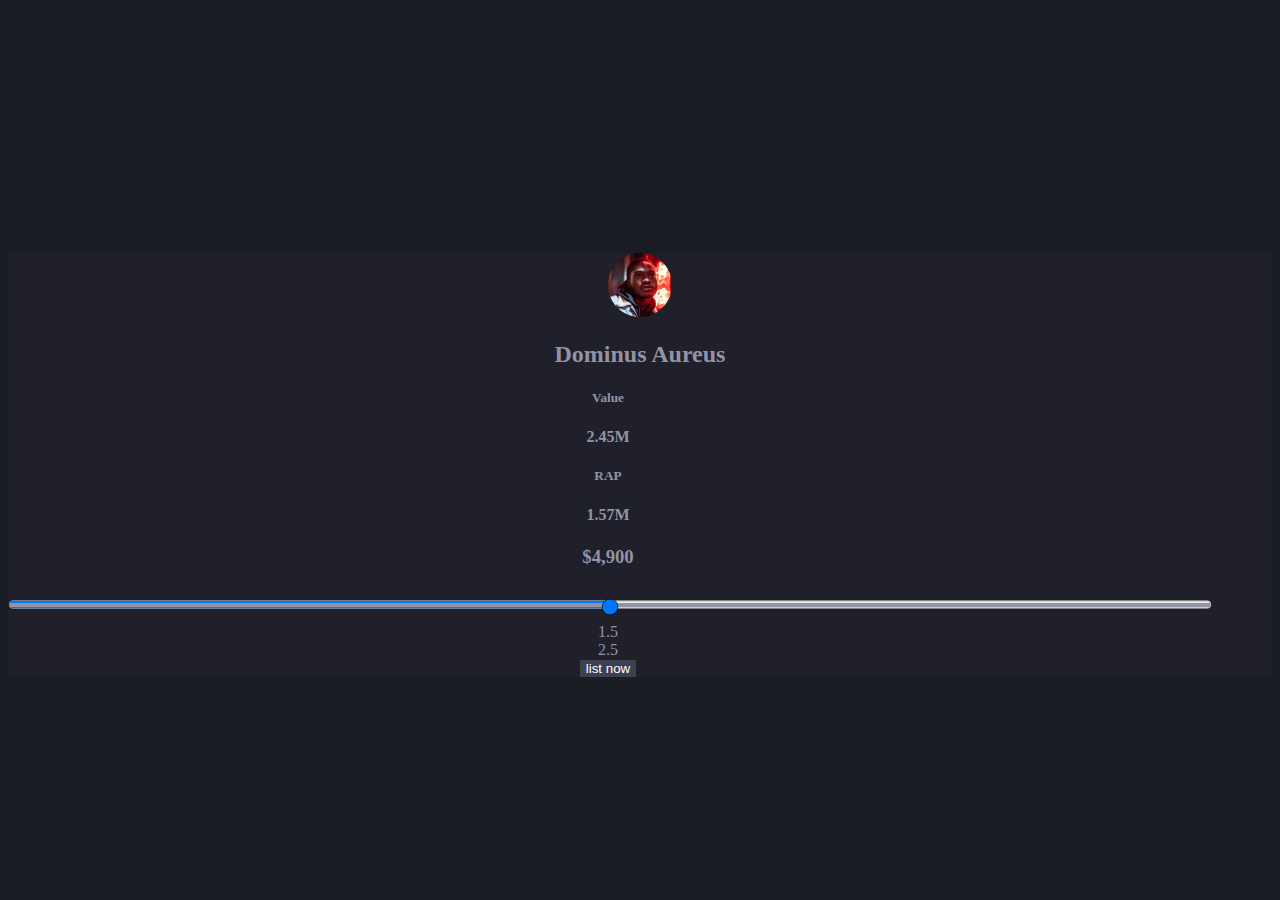
<file: index.html>
<!DOCTYPE html>
<html lang="en">
  <head>
    <meta charset="UTF-8" />
    <meta http-equiv="X-UA-Compatible" content="IE=edge" />
    <meta name="viewport" content="width=device-width, initial-scale=1.0" />

    <link
      href="https://cdn.jsdelivr.net/npm/bootstrap@5.2.3/dist/css/bootstrap.min.css"
      rel="stylesheet"
      integrity="sha384-rbsA2VBKQhggwzxH7pPCaAqO46MgnOM80zW1RWuH61DGLwZJEdK2Kadq2F9CUG65"
      crossorigin="anonymous"
    />
    <link rel="stylesheet" href="style.css" />
    <title>Document</title>
  </head>
  <body>
    <div class="col-12 col-lg-5 m-auto">
      <div class="box p-5">

        <div class="row align-items-center">
          <div class="col-4">
            <img class="box-range_title_img" src="./ellipse.png" />
          </div>
          <div class="col text-start">
            <h2 class="box-range_title_h2 fw-bold">Dominus Aureus</h2>
          </div>
        </div>

       <div class="container">
        <div class="row">
          <div class=" offset-md-2 col-3 ">
            <h5 class="fw-bold text-white-50">Value</h5>
            <h4 class="fw-bold" id="valueRange">2.45M</h4>
          </div>
          <div class="offset-md-3 col-md-3 ">
            <h5 class="fw-bold text-white-50">RAP</h5>
            <h4 class="fw-bold">1.57M</h4>
          </div>
        </div>

        <h3 class="my-4 fw-bold">$4,900</h3>

        <div class="my-4">
          <input type="range" class="form-range" id="rangeBar" min="1.5" max="2.5" step="0.1"/>
          <div class="d-flex justify-content-between">
            <div>
              <label for="rangeBar" class="form-label">1.5</label>
            </div>
            <div>
              <label for="rangeBar" class="form-label">2.5</label>
            </div>
          </div>
        </div>


        <div class="my-4 box-range_btn">
          <button class="btn fw-bold text-uppercase">list now</button>
        </div>
       </div>

      </div>
    </div>

    <script
      src="https://cdn.jsdelivr.net/npm/bootstrap@5.2.3/dist/js/bootstrap.bundle.min.js"
      integrity="sha384-kenU1KFdBIe4zVF0s0G1M5b4hcpxyD9F7jL+jjXkk+Q2h455rYXK/7HAuoJl+0I4"
      crossorigin="anonymous"
    ></script>
    <script src="./main.js"></script>
  </body>
</html>
</file>
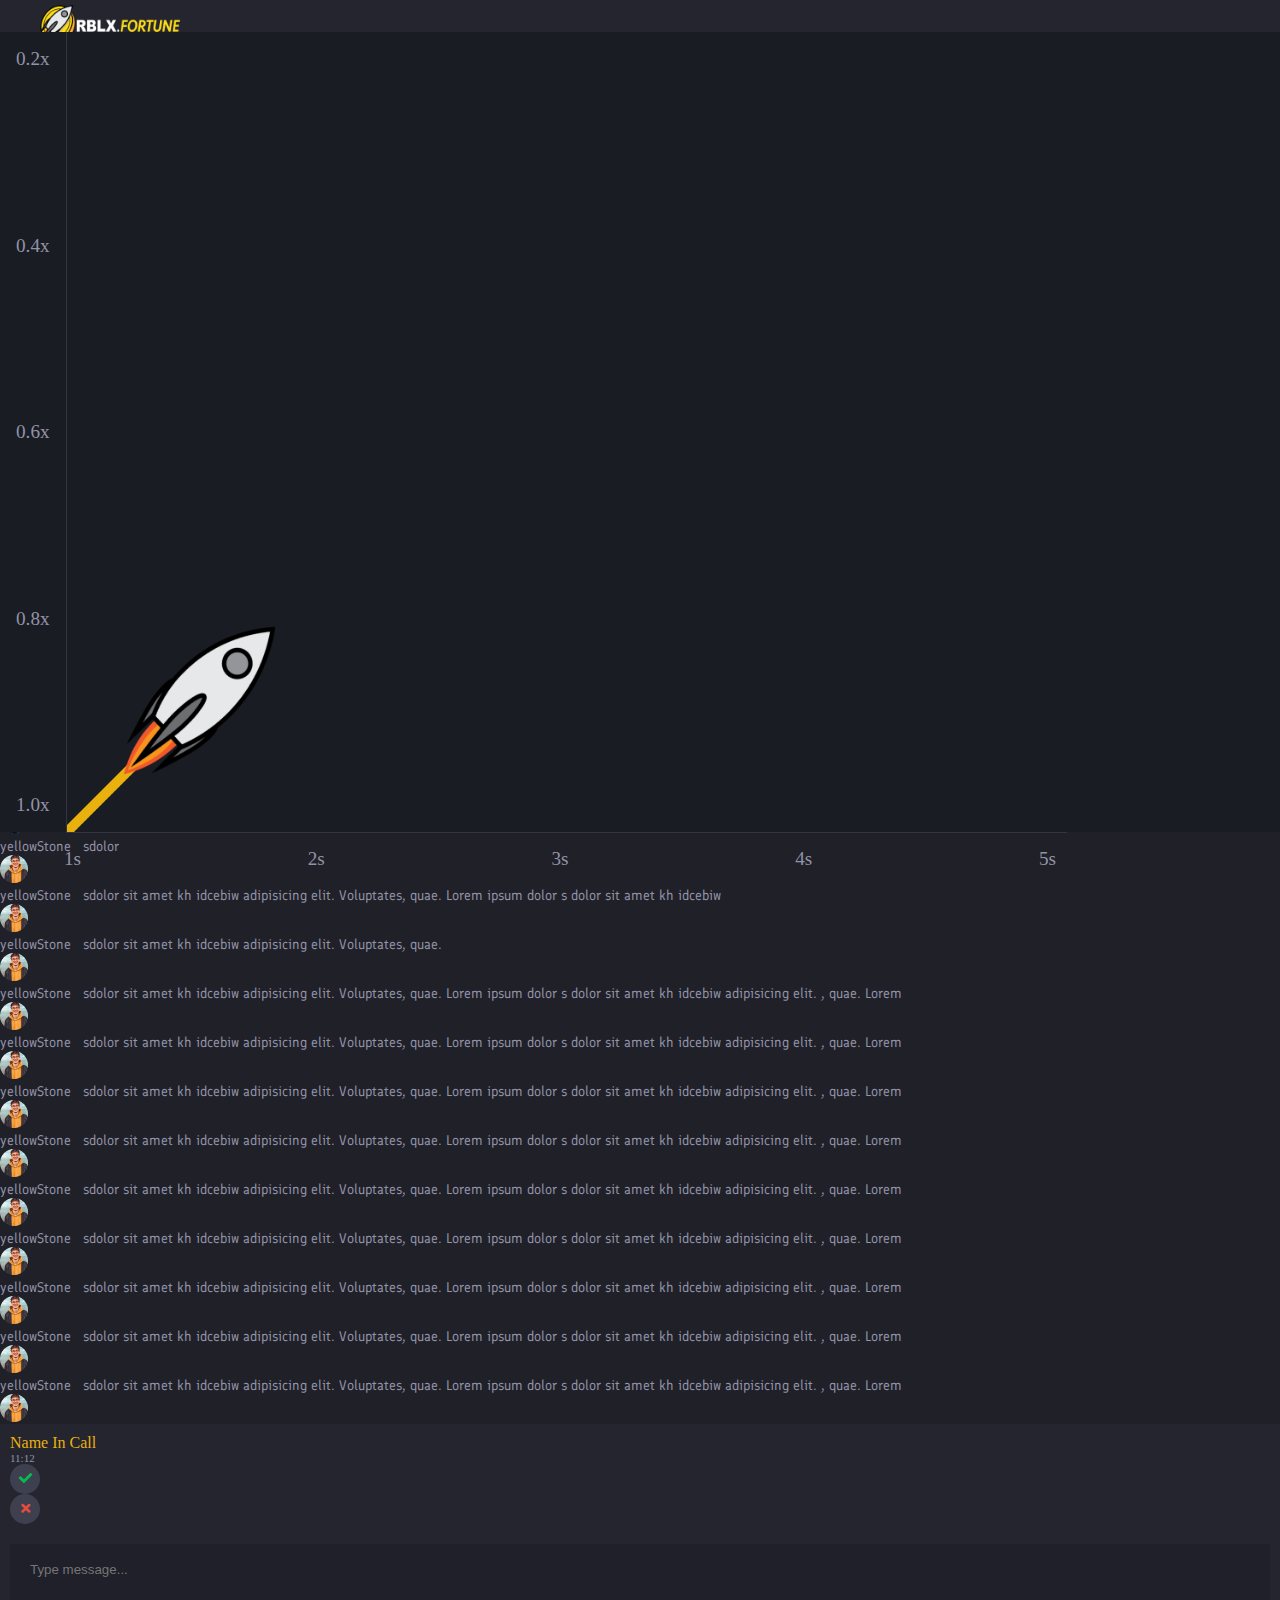
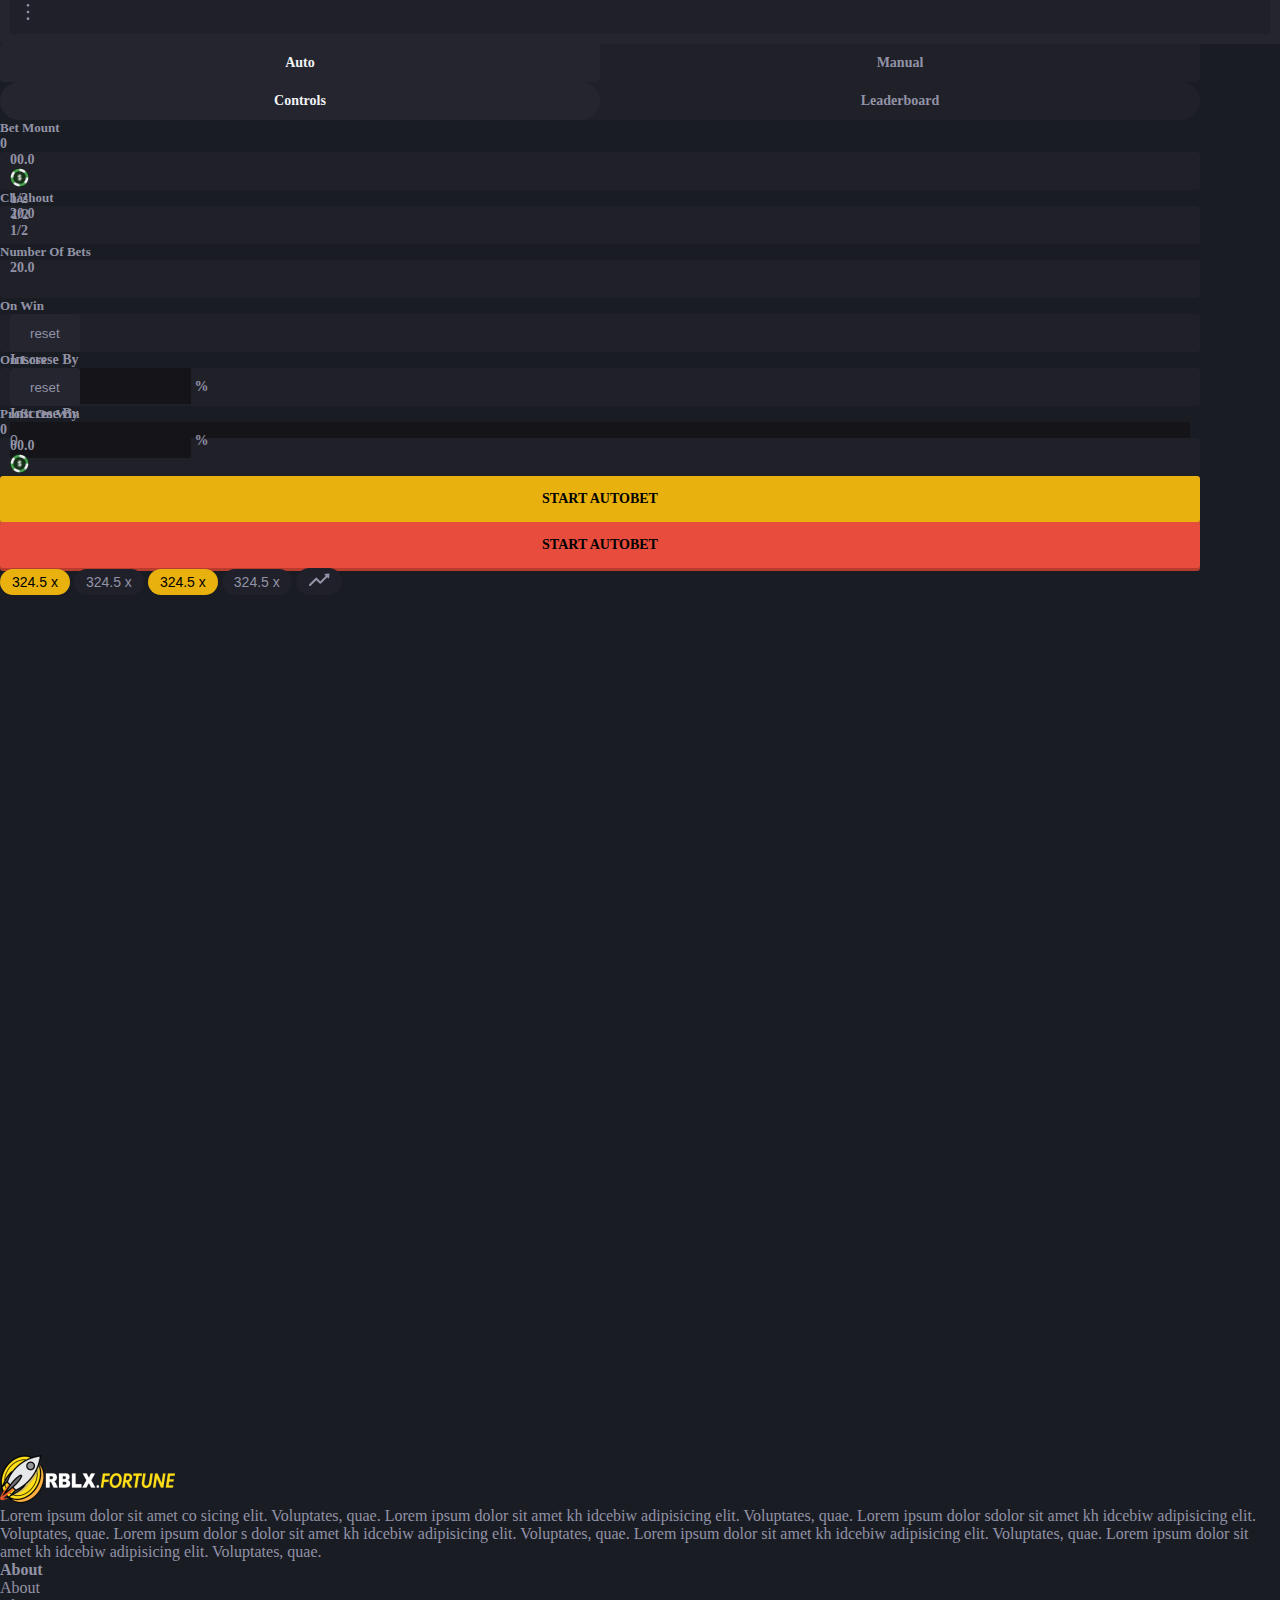
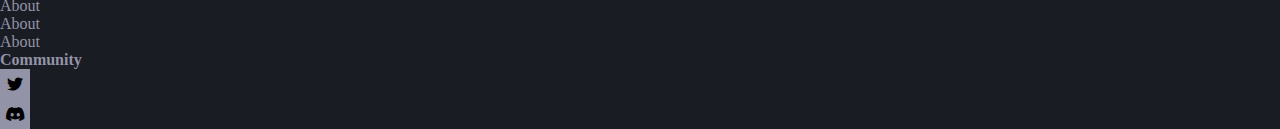
<file: chatRoom.html>
<!DOCTYPE html>
<html lang="en">

<head>
  <meta charset="UTF-8" />
  <meta http-equiv="X-UA-Compatible" content="IE=edge" />
  <meta name="viewport" content="width=device-width, initial-scale=1.0" />
  <link href="https://cdn.jsdelivr.net/npm/bootstrap@5.2.3/dist/css/bootstrap.min.css" rel="stylesheet"
    integrity="sha384-rbsA2VBKQhggwzxH7pPCaAqO46MgnOM80zW1RWuH61DGLwZJEdK2Kadq2F9CUG65" crossorigin="anonymous" />
  <link href="https://cdnjs.cloudflare.com/ajax/libs/font-awesome/5.13.0/css/all.min.css" rel="stylesheet" />



  <link rel="preconnect" href="https://fonts.googleapis.com">
  <link rel="preconnect" href="https://fonts.gstatic.com" crossorigin>
  <link href="https://fonts.googleapis.com/css2?family=Finlandica:wght@600&display=swap" rel="stylesheet">
  <link href="https://fonts.googleapis.com/css2?family=Finlandica:wght@400;600&display=swap" rel="stylesheet">

  <link rel="stylesheet" href="marketplaceStyle.css" />
  <link rel="stylesheet" href="style.css" />
  <title>Chat Room</title>
</head>

<body>
  <!-- start Nav -->
  <nav class="dark-bg-1 pt-3 pb-3">
    <div class="container-fluid">
      <div class="nav-content d-flex align-items-center justify-content-between gap-4">
        <!-- logo  -->
        <div class="nav-logo d-flex align-items-center flex-shrink-0 me-2">
          <a href="index.html" class="logo-a">
            <img src="logo.png" class="logo-img" alt="logo" />
          </a>
        </div>

        <!-- buttons  -->
        <div class="d-flex align-items-center justify-content-between flex-grow-1">
          <!-- start Buttons -->
          <div class="btns-controller position-relative">
            <button class="show-controller-buttons main-dark-btn cu-btn dark-bg-1 light-tx-1 d-none mb-2">
              <i class="fas fa-coins light-tx-1 siz-18"></i>
              <!-- <i class="fas fa-arrow-alt-circle-down "></i> -->
            </button>

            <div class="f-nav-btn d-flex gap-2">
              <button class="main-dark-btn gold-tx-1">
                <img src="crash_arrow.png" class="btn-icone" alt="" />
                <span class="uppercase">Crash</span>
              </button>
              <button class="main-dark-btn">
                <img src="dot_circle.png" class="btn-icone" alt="" />
                <span class="uppercase">roulette</span>
              </button>
              <button class="main-dark-btn">
                <img src="cash.png" class="btn-icone" alt="" />
                <span class="uppercase">coinflip</span>
              </button>
            </div>
          </div>
          <!-- balance -->
          <div class="balance-bar">
            <div class="main-dark-btn justify-content-start ps-3 pe-4 gap-3">
              <img src="coin.png" class="btn-icone" alt="" />
              <div>
                <div class="light-tx-2 siz-10">balance</div>
                <div class="light-tx-1 fw-bold">$ 2000.00</div>
              </div>
            </div>
            <button>
              <i class="fas fa-plus"></i>
            </button>
          </div>
          <!-- end buttons -->
          <div class="sec-part position-relative">
            <button class="show-login-buttons cu-btn dark-bg-1 light-tx-1 d-none">
              <i class="fas fa-bars light-tx-1 siz-18 fw-bolder"></i>
            </button>
            <div class="menu-list d-flex gap-3 align-items-center">
              <a href="#" class="light-tx-1">Redeem</a>
              <a href="#" class="light-tx-1">Redeem</a>
              <div class="lgoin-btns d-flex gap-2">
                <a href="#" class="purble-btn cu-btn fw-bold uppercase">
                  <img src="discord.png" class="btn-icone" alt="" />
                </a>
                <a href="#" class="gold-btn cu-btn fw-bold uppercase">
                  Deposit
                </a>
                <a href="#" class="green-btn cu-btn fw-bold uppercase">
                  login
                </a>
              </div>
            </div>
          </div>
        </div>
      </div>
    </div>
  </nav>

  <!-- Start Content -->
  <div class="page-conent light-tx-1">
    <div class="row">
      <button class="open-chat-bar d-none green-btn fw-bold uppercase">
        <i class="far fa-comment-dots"></i>
      </button>

      <div class="col-md-6 col-lg-2 chat-bar mb-3 chat-wrapper">
        <button class="close-chat-bar d-none">
          <i class="fas fa-times-circle"></i>
        </button>

        <div class="chat-header-container shadow-sm ">
          <!-- chat room -->
          <div class="chat-header d-flex align-items-center mt-2 justify-content-between dark-bg-1 p-2 rounded-1">
            <div class="fw-bold ">chat room</div>

            <div class="d-flex align-items-center siz-10 gap-2">
              <div class="online-dot"></div>
              <span class="count-number">4234</span>
            </div>
          </div>
          <!-- total rain -->
          <div class="mt-2 chat-header d-flex align-items-center justify-content-between dark-bg-1 p-2 rounded-1">
            <div class="fw-bold">total rain</div>

            <div class="d-flex align-items-center justify-content-start gap-1">
              <img src="coin.png" class="btn-icone" alt="" />
              <div class="light-tx-1 DIN-Medium">2323</div>
            </div>
          </div>
        </div>

        <!-- chat -->
        <div class="chat-container ps-2 pe-2 pb-2 pt-0 siz-14 w-100  ">
          <div class="chat-list-container ">
            <div class="chat-list ">
              <div class="chat-item d-flex gap-2 mt-2">
                <div class="caht-avater flex-shrink-0">
                  <img src="person1.png" alt="" />
                </div>
                <div>
                  <div class="chat-name fw-bolder mt-1 flex-shrink-0">
                    yellowStone
                  </div>
                  <div class="chat-msg">
                    sdolor sit amet kh idcebiw adipisicing elit. Voluptates,
                    quae. Lorem
                  </div>
                </div>
              </div>
              <div class="chat-item d-flex gap-2 mt-2">
                <div class="caht-avater flex-shrink-0">
                  <img src="person2.png" alt="" />
                </div>
                <div class="">
                  <span class="chat-name fw-bolder mt-1 flex-shrink-0">
                    yellowStone
                  </span>
                  <span class="chat-msg">
                    sdolor sit amet kh idcebiw adipisicing elit. Voluptates,
                    quae. Lorem ipsum
                  </span>
                </div>
              </div>
              <div class="chat-item d-flex gap-2 mt-2">
                <div class="caht-avater flex-shrink-0">
                  <img src="person1.png" alt="" />
                </div>
                <div>
                  <div class="chat-name fw-bolder mt-1 flex-shrink-0">
                    yellowStone
                  </div>
                  <div class="chat-msg">
                    sdolor sit
                  </div>
                </div>
              </div>
              <div class="chat-item d-flex gap-2 mt-2">
                <div class="caht-avater flex-shrink-0">
                  <img src="person2.png" alt="" />
                </div>
                <div>
                  <div class="chat-name fw-bolder mt-1 flex-shrink-0">
                    yellowStone
                  </div>
                  <div class="chat-msg">
                    sdolor
                  </div>
                </div>
              </div>

              <div class="chat-item d-flex gap-2 mt-2">
                <div class="caht-avater flex-shrink-0">
                  <img src="person1.png" alt="" />
                </div>
                <div>
                  <div class="chat-name fw-bolder mt-1 flex-shrink-0">
                    yellowStone
                  </div>
                  <div class="chat-msg">
                    sdolor sit amet kh idcebiw adipisicing elit. Voluptates,
                    quae. Lorem ipsum dolor s dolor sit amet kh idcebiw

                  </div>
                </div>
              </div>
              <div class="chat-item d-flex gap-2 mt-2 ">
                <div class="caht-avater flex-shrink-0">
                  <img src="person1.png" alt="" />
                </div>
                <div class="msg-container">
                  <div class="chat-name fw-bolder mt-1 flex-shrink-0">
                    yellowStone
                  </div>
                  <div class="chat-msg">
                    sdolor sit amet kh idcebiw adipisicing elit. Voluptates,
                    quae.
                  </div>
                </div>
              </div>
              <div class="chat-item d-flex gap-2 mt-2 mr-2">
                <div class="caht-avater flex-shrink-0">
                  <img src="person1.png" alt="" />
                </div>
                <div>
                  <div class="chat-name fw-bolder mt-1 flex-shrink-0">
                    yellowStone
                  </div>
                  <div class="chat-msg">
                    sdolor sit amet kh idcebiw adipisicing elit. Voluptates,
                    quae. Lorem ipsum dolor s dolor sit amet kh idcebiw
                    adipisicing elit. , quae. Lorem
                  </div>
                </div>
              </div>
              <div class="chat-item d-flex gap-2 mt-2 mr-2">
                <div class="caht-avater flex-shrink-0">
                  <img src="person1.png" alt="" />
                </div>
                <div>
                  <div class="chat-name fw-bolder mt-1 flex-shrink-0">
                    yellowStone
                  </div>
                  <div class="chat-msg">
                    sdolor sit amet kh idcebiw adipisicing elit. Voluptates,
                    quae. Lorem ipsum dolor s dolor sit amet kh idcebiw
                    adipisicing elit. , quae. Lorem
                  </div>
                </div>
              </div>
              <div class="chat-item d-flex gap-2 mt-2 mr-2">
                <div class="caht-avater flex-shrink-0">
                  <img src="person1.png" alt="" />
                </div>
                <div>
                  <div class="chat-name fw-bolder mt-1 flex-shrink-0">
                    yellowStone
                  </div>
                  <div class="chat-msg">
                    sdolor sit amet kh idcebiw adipisicing elit. Voluptates,
                    quae. Lorem ipsum dolor s dolor sit amet kh idcebiw
                    adipisicing elit. , quae. Lorem
                  </div>
                </div>
              </div>
              <div class="chat-item d-flex gap-2 mt-2 mr-2">
                <div class="caht-avater flex-shrink-0">
                  <img src="person1.png" alt="" />
                </div>
                <div>
                  <div class="chat-name fw-bolder mt-1 flex-shrink-0">
                    yellowStone
                  </div>
                  <div class="chat-msg">
                    sdolor sit amet kh idcebiw adipisicing elit. Voluptates,
                    quae. Lorem ipsum dolor s dolor sit amet kh idcebiw
                    adipisicing elit. , quae. Lorem
                  </div>
                </div>
              </div>
              <div class="chat-item d-flex gap-2 mt-2 mr-2">
                <div class="caht-avater flex-shrink-0">
                  <img src="person1.png" alt="" />
                </div>
                <div>
                  <div class="chat-name fw-bolder mt-1 flex-shrink-0">
                    yellowStone
                  </div>
                  <div class="chat-msg">
                    sdolor sit amet kh idcebiw adipisicing elit. Voluptates,
                    quae. Lorem ipsum dolor s dolor sit amet kh idcebiw
                    adipisicing elit. , quae. Lorem
                  </div>
                </div>
              </div>
              <div class="chat-item d-flex gap-2 mt-2 mr-2">
                <div class="caht-avater flex-shrink-0">
                  <img src="person1.png" alt="" />
                </div>
                <div>
                  <div class="chat-name fw-bolder mt-1 flex-shrink-0">
                    yellowStone
                  </div>
                  <div class="chat-msg">
                    sdolor sit amet kh idcebiw adipisicing elit. Voluptates,
                    quae. Lorem ipsum dolor s dolor sit amet kh idcebiw
                    adipisicing elit. , quae. Lorem
                  </div>
                </div>
              </div>
              <div class="chat-item d-flex gap-2 mt-2 mr-2">
                <div class="caht-avater flex-shrink-0">
                  <img src="person1.png" alt="" />
                </div>
                <div>
                  <div class="chat-name fw-bolder mt-1 flex-shrink-0">
                    yellowStone
                  </div>
                  <div class="chat-msg">
                    sdolor sit amet kh idcebiw adipisicing elit. Voluptates,
                    quae. Lorem ipsum dolor s dolor sit amet kh idcebiw
                    adipisicing elit. , quae. Lorem
                  </div>
                </div>
              </div>
              <div class="chat-item d-flex gap-2 mt-2 mr-2">
                <div class="caht-avater flex-shrink-0">
                  <img src="person1.png" alt="" />
                </div>
                <div>
                  <div class="chat-name fw-bolder mt-1 flex-shrink-0">
                    yellowStone
                  </div>
                  <div class="chat-msg">
                    sdolor sit amet kh idcebiw adipisicing elit. Voluptates,
                    quae. Lorem ipsum dolor s dolor sit amet kh idcebiw
                    adipisicing elit. , quae. Lorem
                  </div>
                </div>
              </div>
              <div class="chat-item d-flex gap-2 mt-2 mr-2">
                <div class="caht-avater flex-shrink-0">
                  <img src="person1.png" alt="" />
                </div>
                <div>
                  <div class="chat-name fw-bolder mt-1 flex-shrink-0">
                    yellowStone
                  </div>
                  <div class="chat-msg">
                    sdolor sit amet kh idcebiw adipisicing elit. Voluptates,
                    quae. Lorem ipsum dolor s dolor sit amet kh idcebiw
                    adipisicing elit. , quae. Lorem
                  </div>
                </div>
              </div>
              <div class="chat-item d-flex gap-2 mt-2 mr-2">
                <div class="caht-avater flex-shrink-0">
                  <img src="person1.png" alt="" />
                </div>
                <div>
                  <div class="chat-name fw-bolder mt-1 flex-shrink-0">
                    yellowStone
                  </div>
                  <div class="chat-msg">
                    sdolor sit amet kh idcebiw adipisicing elit. Voluptates,
                    quae. Lorem ipsum dolor s dolor sit amet kh idcebiw
                    adipisicing elit. , quae. Lorem
                  </div>
                </div>
              </div>
              <div class="chat-item d-flex gap-2 mt-2 mr-2">
                <div class="caht-avater flex-shrink-0">
                  <img src="person1.png" alt="" />
                </div>
                <div>
                  <div class="chat-name fw-bolder mt-1 flex-shrink-0">
                    yellowStone
                  </div>
                  <div class="chat-msg">
                    sdolor sit amet kh idcebiw adipisicing elit. Voluptates,
                    quae. Lorem ipsum dolor s dolor sit amet kh idcebiw
                    adipisicing elit. , quae. Lorem
                  </div>
                </div>
              </div>

              <div class="chat-item d-flex gap-2 mt-2 mr-2">
                <div class="caht-avater flex-shrink-0">
                  <img src="person1.png" alt="" />
                </div>
                <div>
                  <div class="chat-name fw-bolder mt-1 flex-shrink-0">
                    yellowStone
                  </div>
                  <div class="chat-msg">
                    sdolor sit amet kh idcebiw adipisicing elit. Voluptates,
                    quae. Lorem ipsum dolor s dolor sit amet kh idcebiw
                    adipisicing elit. , quae. Lorem
                  </div>
                </div>
              </div>
              <div class="chat-item d-flex gap-2 mt-2 mr-2">
                <div class="caht-avater flex-shrink-0">
                  <img src="person1.png" alt="" />
                </div>
                <div>
                  <div class="chat-name fw-bolder mt-1 flex-shrink-0">
                    yellowStone
                  </div>
                  <div class="chat-msg">
                    sdolor sit amet kh idcebiw adipisicing elit. Voluptates,
                    quae. Lorem ipsum dolor s dolor sit amet kh idcebiw
                    adipisicing elit. , quae. Lorem
                  </div>
                </div>
              </div>
              <div class="chat-item d-flex gap-2 mt-2 mr-2">
                <div class="caht-avater flex-shrink-0">
                  <img src="person1.png" alt="" />
                </div>
                <div>
                  <div class="chat-name fw-bolder mt-1 flex-shrink-0">
                    yellowStone
                  </div>
                  <div class="chat-msg">
                    sdolor sit amet kh idcebiw adipisicing elit. Voluptates,
                    quae. Lorem ipsum dolor s dolor sit amet kh idcebiw
                    adipisicing elit. , quae. Lorem
                  </div>
                </div>
              </div>
              <div class="chat-item d-flex gap-2 mt-2 mr-2">
                <div class="caht-avater flex-shrink-0">
                  <img src="person1.png" alt="" />
                </div>
                <div>
                  <div class="chat-name fw-bolder mt-1 flex-shrink-0">
                    yellowStone
                  </div>
                  <div class="chat-msg">
                    sdolor sit amet kh idcebiw adipisicing elit. Voluptates,
                    quae. Lorem ipsum dolor s dolor sit amet kh idcebiw
                    adipisicing elit. , quae. Lorem
                  </div>
                </div>
              </div>
              <div class="chat-item d-flex gap-2 mt-2 mr-2">
                <div class="caht-avater flex-shrink-0">
                  <img src="person1.png" alt="" />
                </div>
                <div>
                  <div class="chat-name fw-bolder mt-1 flex-shrink-0">
                    yellowStone
                  </div>
                  <div class="chat-msg">
                    sdolor sit amet kh idcebiw adipisicing elit. Voluptates,
                    quae. Lorem ipsum dolor s dolor sit amet kh idcebiw
                    adipisicing elit. , quae. Lorem
                  </div>
                </div>
              </div>
              <div class="chat-item d-flex gap-2 mt-2 mr-2">
                <div class="caht-avater flex-shrink-0">
                  <img src="person1.png" alt="" />
                </div>
                <div>
                  <div class="chat-name fw-bolder mt-1 flex-shrink-0">
                    yellowStone
                  </div>
                  <div class="chat-msg">
                    sdolor sit amet kh idcebiw adipisicing elit. Voluptates,
                    quae. Lorem ipsum dolor s dolor sit amet kh idcebiw
                    adipisicing elit. , quae. Lorem
                  </div>
                </div>
              </div>
            </div>
          </div>
        </div>
        <!-- call -->
        <div class="chat-bottom ps-2 pe-2 m-2 ">
          <div class="call dark-bg-1 p-2 rounded-1">
            <div class="d-flex align-items-center justify-content-between w-100">
              <div class="call-info d-flex gap-2 align-items-center">
                <div class="call-text-1 gold-tx-1">name in call</div>
                <div class="siz-11 mt-1">11:12</div>
              </div>
              <div class="call-action d-flex gap-3 align-items-center">
                <button class="call-btn">
                  <i class="fas fa-check"></i>
                </button>
                <button class="call-btn">
                  <i class="fas fa-times"></i>
                </button>
              </div>
            </div>
          </div>

          <div class="type-msg mt-3 dark-bg-1 p-2 rounded-1 d-flex ">
            <input type="text" placeholder="Type message..." class="rounded-1 bg-dark-1" />
            <div class="options p-2 bg-dark-1 ">
              <svg xmlns="http://www.w3.org/2000/svg" width="16" height="16" viewBox="0 0 16 16" fill="none">
                <path
                  d="M8.00033 2.66667C8.73671 2.66667 9.33366 2.06971 9.33366 1.33333C9.33366 0.596954 8.73671 0 8.00033 0C7.26395 0 6.66699 0.596954 6.66699 1.33333C6.66699 2.06971 7.26395 2.66667 8.00033 2.66667Z"
                  fill="#9293A6" />
                <path
                  d="M8.00033 9.33335C8.73671 9.33335 9.33366 8.7364 9.33366 8.00002C9.33366 7.26364 8.73671 6.66669 8.00033 6.66669C7.26395 6.66669 6.66699 7.26364 6.66699 8.00002C6.66699 8.7364 7.26395 9.33335 8.00033 9.33335Z"
                  fill="#9293A6" />
                <path
                  d="M8.00033 16C8.73671 16 9.33366 15.403 9.33366 14.6666C9.33366 13.9303 8.73671 13.3333 8.00033 13.3333C7.26395 13.3333 6.66699 13.9303 6.66699 14.6666C6.66699 15.403 7.26395 16 8.00033 16Z"
                  fill="#9293A6" />
              </svg>
            </div>
          </div>
        </div>
      </div>

      <div class="col-md-6 col-lg-2 mb-3 controler-container">
        <div class="chart-controler container mt-2">
          <div class="radio_container siz-14">
            <input type="radio" name="1" id="auto" checked />
            <label for="auto">auto</label>
            <input type="radio" name="1" id="manual" />
            <label for="manual">manual</label>
          </div>
          <div class="radio_container round mt-3 siz-14">
            <input type="radio" name="2" id="controls" checked />
            <label for="controls">controls</label>
            <input type="radio" name="2" id="leaderboard" />
            <label for="leaderboard">leaderboard</label>
          </div>
          <!-- bet mount -->
          <div class="cs-box mt-4">
            <div class="d-flex justify-content-between align-items-center fw-bold siz-14">
              <div class="siz-13">bet mount</div>
              <div>0</div>
            </div>
            <div class="control_box d-flex siz-14 mt-2 gap-3 justify-content-between">
              <div class="d-flex align-items-center justify-content-between w-50">
                <div class="fw-bold">00.0</div>
                <img src="coin.png" class="btn-icone" alt="" />
              </div>
              <div class="row align-items-center w-50 middel-border">
                <div class="col-4 text-center">1/2</div>
                <div class="col-4 text-center middel-border">1/2</div>
                <div class="col-4 text-center">1/2</div>
              </div>
            </div>
          </div>
          <!-- chashout and number of bit -->
          <div class="mt-3 d-flex gap-2">
            <div class="cs-box w-50 fw-bold">
              <div class="siz-13">chashout</div>
              <div class="control_box d-flex siz-14 mt-2 gap-3 justify-content-between">
                <div class="d-flex align-items-center justify-content-between w-50">
                  <div class="fw-bold">20.0</div>
                </div>
              </div>
            </div>
            <div class="cs-box w-50 fw-bold">
              <div class="siz-13">Number Of Bets</div>
              <div class="control_box d-flex siz-14 mt-2 gap-3 justify-content-between">
                <div class="d-flex align-items-center justify-content-between w-50">
                  <div class="fw-bold">20.0</div>
                </div>
              </div>
            </div>
          </div>
          <!-- on Win -->
          <div class="cs-box mt-4">
            <div class="d-flex justify-content-between align-items-center fw-bold siz-14">
              <div class="siz-13">on Win</div>
            </div>
            <div
              class="control_box d-flex siz-14 mt-2 pt-0 pb-0 pe-2 ps-0 gap-2 justify-content-between align-items-center">
              <button type="button" class="reset-btn flex-shrink-0">
                reset
              </button>
              <div class="p-">
                <div class="inscrese-by gap-3 d-flex align-items-center">
                  <div class="inscrese ms-3 me-3 text-center flex-shrink-0">
                    inscrese by
                  </div>
                  <div
                    class="increase-input d-flex align-items-center justify-content-between rounded-12 max-w-100 ps-2 pe-2">
                    <input value="0" type="number" class="w-100" />
                    %
                  </div>
                </div>
              </div>
            </div>
          </div>
          <!-- on loss -->
          <div class="cs-box mt-4">
            <div class="d-flex justify-content-between align-items-center fw-bold siz-14">
              <div class="siz-13">on loss</div>
            </div>
            <div
              class="control_box d-flex siz-14 mt-2 pt-0 pb-0 pe-2 ps-0 gap-2 justify-content-between align-items-center">
              <button type="button" class="reset-btn flex-shrink-0">
                reset
              </button>
              <div class="p-">
                <div class="inscrese-by gap-3 d-flex align-items-center">
                  <div class="inscrese ms-3 me-3 text-center flex-shrink-0">
                    inscrese by
                  </div>
                  <div
                    class="increase-input d-flex align-items-center justify-content-between rounded-12 max-w-100 ps-2 pe-2">
                    <input value="0" type="number" class="w-100" />
                    %
                  </div>
                </div>
              </div>
            </div>
          </div>
          <!-- profit on Win -->
          <div class="cs-box mt-4">
            <div class="d-flex justify-content-between align-items-center fw-bold siz-14">
              <div class="siz-13">profit on Win</div>
              <div>0</div>
            </div>
            <div class="control_box d-flex siz-14 mt-2 gap-3 justify-content-between align-items-center">
              <div class="fw-bold">00.0</div>
              <img src="coin.png" class="btn-icone" alt="" />
            </div>
          </div>
          <!-- end button -->
          <a href="#" class="gold-btn cu-btn fw-bold uppercase mt-3">
            start autoBet
          </a>
          <a href="#" class="red-btn cu-btn fw-bold uppercase mt-3">
            start autoBet
          </a>
        </div>
      </div>
      <div class="col-md-12 col-lg-7">
        <div class="chart container-fluid">
          <div class="container-fluid mt-2">
            <div class="d-flex justify-content-end gap-3">
              <button class="rounded-btn bg-gold outcomes">324.5 x</button>
              <button class="rounded-btn bg-dark-1 light-tx-1 outcomes">
                324.5 x
              </button>
              <button class="rounded-btn bg-gold outcomes">324.5 x</button>
              <button class="rounded-btn bg-dark-1 light-tx-1 outcomes">
                324.5 x
              </button>
              <button class="rounded-btn bg-dark-1 light-tx-1 outcomes">
                <img src="groo.png" alt="" />
              </button>
            </div>
          </div>
          <div class="chartCard position-relative ">
            <div id="chartContainer" style="position:absolute;top:0;height: 70%; width: 100%;padding-top:2rem">
              <!-- <div style="width:100%;height:100%; background-color: black;"></div> -->
              <div style="display: flex; background-color: #1a1c24;">
                <div id="y-axis"
                  style="display: flex; flex-direction: column-reverse; justify-content: space-between; font-size: larger; padding: 1rem; height: 800px;">
                  <div>1.0x</div>
                  <div>0.8x</div>
                  <div>0.6x</div>
                  <div>0.4x</div>
                  <div>0.2x</div>
                </div>

                <!-- <canvas id="canvas" width="500" height="500"></canvas> -->
                <div style="position: relative;">
                  <canvas id="canvas" width="1000" height="800" style=" position: absolute;
                        left: 0; top: 0; z-index: 0;"></canvas>
                  <canvas id="canvas2" width="1000" height="800"
                    style="position: absolute; left: 0; top: 0; z-index: 1;"></canvas>
                </div>
              </div>

              <div id='x-axis'
                style="display: flex;width: 70rem;justify-content: space-between; font-size: larger;padding:1rem 4rem;color:#9293A6">
                <div>1s</div>
                <div>2s</div>
                <div>3s</div>
                <div>4s</div>
                <div>5s</div>
              </div>
            </div>


            <!-- #7  -->
            <!-- <div class="chart-name">BankrollFresh</div> -->

            <div class="over-layx">
              <div id="overlay" class=""></div>
            </div>
          </div>
        </div>

      </div>
    </div>
  </div>

  <!-- footer -->
  <footer class="mt-5">
    <div class="container-fluid light-tx-1">
      <div class="row">
        <div class="col-md-5">
          <div class="footer-logo mb-3">
            <img src="logo.png" alt="" />
          </div>
          <div class="footer-text">
            <p>
              Lorem ipsum dolor sit amet co sicing elit. Voluptates, quae.
              Lorem ipsum dolor sit amet kh idcebiw adipisicing elit.
              Voluptates, quae. Lorem ipsum dolor sdolor sit amet kh idcebiw
              adipisicing elit. Voluptates, quae. Lorem ipsum dolor s dolor
              sit amet kh idcebiw adipisicing elit. Voluptates, quae. Lorem
              ipsum dolor sit amet kh idcebiw adipisicing elit. Voluptates,
              quae. Lorem ipsum dolor sit amet kh idcebiw adipisicing elit.
              Voluptates, quae.
            </p>
          </div>
        </div>
        <div class="col-md-1"></div>

        <div class="col-md-3 col-6">
          <h4 class="text-white mb-3">About</h4>
          <ul class="footer-a list-unstyled">
            <li class="mt-4">
              <a href="#">About</a>
            </li>
            <li class="mt-4">
              <a href="#">About</a>
            </li>
            <li class="mt-4">
              <a href="#">About</a>
            </li>
            <li class="mt-4">
              <a href="#">About</a>
            </li>
          </ul>
        </div>
        <div class="col-md-3 col-6">
          <h4 class="text-white mb-3">Community</h4>
          <ul class="footer-a-sq list-unstyled d-flex gap-3">
            <li class="mt-4">
              <a href="#" class="rounded-1"><i class="fab fa-twitter"></i></a>
            </li>
            <li class="mt-4">
              <a href="#" class="rounded-1"><i class="fab fa-discord"></i></a>
            </li>
          </ul>
        </div>
      </div>
    </div>
  </footer>

  <script src="jquery-3.5.1.min.js"></script>
  <script src="popper.min.js"></script>
  <script src="https://cdnjs.cloudflare.com/ajax/libs/jquery/3.6.1/jquery.min.js"></script>

  <script src="https://cdn.jsdelivr.net/npm/bootstrap@5.2.3/dist/js/bootstrap.bundle.min.js"
    integrity="sha384-kenU1KFdBIe4zVF0s0G1M5b4hcpxyD9F7jL+jjXkk+Q2h455rYXK/7HAuoJl+0I4"
    crossorigin="anonymous"></script>
  <!-- #5 -->
  <script src="canvas-chart.js"></script>
  <script src="main.js"></script>
</body>

</html>
</file>
<file: style.css>
body {
  background-color: #1a1c24;

}
.container {
  max-width: 1200px;
}
.border-rounded {
  border-radius: 3px;
}
.p-2 {
  padding: 10px !important;
}

.dark-gray {
  color: #9293a659;
}
.box {
  background-color: #1f2029;
  text-align: center;
  color: #9293a6;
  margin-top: 20%;
}
.box-range_btn .btn {
  background-color: #3e404f;
  box-shadow: 0px 3px 0px 0px #1c1d25;
  color: #fff;
}
.box-range_btn .btn:hover {
  background-color: #e9b10e;
  box-shadow: 0px 3px 0px 0px #cc6c31;
  color: #000;
}
.position-sticky {
  position: sticky;
  top: 0;
  left: 0;
}
/* RANGE-BAR */
input[type="range"] {
  height: 17px;
  margin: 10px 0;
  border-left: 2px solid #9293a6;
  border-right: 2px solid #9293a6;
  width: 100%;
}
input[type="range"]:focus {
  outline: none;
}
input[type="range"]::-webkit-slider-runnable-track {
  width: 100%;
  height: 4px;
  cursor: pointer;
  animate: 0.2s;
  box-shadow: 0px 0px 0px #000000;
  background: #9293a6;
  border-radius: 0px;
  border: 0px solid #000000;
}
input[type="range"]::-webkit-slider-thumb {
  box-shadow: 0px 0px 1px #000000;
  border: 0px solid #000000;
  height: 11px;
  width: 13px;
  border-radius: 13px;
  background: #ffffff;
  cursor: pointer;
  -webkit-appearance: none;
  margin-top: -3.5px;
}
input[type="range"]:focus::-webkit-slider-runnable-track {
  background: #9293a6;
}
input[type="range"]::-moz-range-track {
  width: 100%;
  height: 4px;
  cursor: pointer;
  animate: 0.2s;
  box-shadow: 0px 0px 0px #000000;
  background: #9293a6;
  border-radius: 3px;
  border: 0px solid #000000;
}
input[type="range"]::-moz-range-thumb {
  box-shadow: 0px 0px 1px #000000;
  border: 0px solid #000000;
  height: 11px;
  width: 13px;
  border-radius: 13px;
  background: #ffffff;
  cursor: pointer;
}
input[type="range"]::-ms-track {
  width: 100%;
  height: 4px;
  cursor: pointer;
  animate: 0.2s;
  background: transparent;
  border-color: transparent;
  color: transparent;
}
input[type="range"]::-ms-fill-lower {
  background: #9293a6;
  border: 0px solid #000000;
  border-radius: 6px;
  box-shadow: 0px 0px 0px #000000;
}
input[type="range"]::-ms-fill-upper {
  background: #9293a6;
  border: 0px solid #000000;
  border-radius: 6px;
  box-shadow: 0px 0px 0px #000000;
}
input[type="range"]::-ms-thumb {
  margin-top: 1px;
  box-shadow: 0px 0px 1px #000000;
  border: 0px solid #000000;
  height: 11px;
  width: 13px;
  border-radius: 13px;
  background: #ffffff;
  cursor: pointer;
}
input[type="range"]:focus::-ms-fill-lower {
  background: #9293a6;
}
input[type="range"]:focus::-ms-fill-upper {
  background: #9293a6;
}
/* siz */
.siz-10 {
  font-size: 10px;
}
.siz-18 {
  font-size: 18px;
}
.siz-14 {
  font-size: 14px;
}
.siz-11 {
  font-size: 11px;
}
.siz-13 {
  font-size: 13px;
}

/* hide arrows
 Chrome, Safari, Edge, Opera */
input::-webkit-outer-spin-button,
input::-webkit-inner-spin-button {
  -webkit-appearance: none !important;
  margin: 0 !important;
}

/* Firefox */
input[type="number"] {
  -moz-appearance: textfield !important;
}
/* color */
.dark-bg-1 {
  background-color: #24252f;
}
.canvasjs-chart-credit {
  display: none;
}
.light-tx-1 {
  color: #9293a6;
}
.light-tx-2 {
  color: #9293a6af;
}
.gold-tx-1 {
  color: #e9b10e !important;
}
.bg-gold {
  background-color: #e9b10e !important;
  color: #000 !important;
}
.bg-dark-1 {
  background-color: #1f2029 !important;
}

/* Chart --------------- */
.chart-name {
  position: absolute;
  top: 33%;
  right: 5%;
  background-color: #1f2029;
  color: #9293a6;
  min-width: 120px;
  display: flex;
  align-items: center;
  justify-content: center;
  height: 46px;
  border-radius: 6px;
  font-weight: bold;
}

.chart-controler{
  width:100%;
  padding-left: 0;
  font-weight: bold;
  text-transform: capitalize;
}
.chat-header{
  padding: 0 1rem;
  font-weight: bold;
  text-transform: capitalize;
}
.chat-header-container{
  padding:0 0.6rem;
}
.count-number{
  font-family: 'DIN-Medium';
}
.over-layx {
  position: absolute;
  top: 0;
  left: 0;
  width: 100%;
  height: 100%;
  background: #00000000;
  /* opacity: 0.5; */
  z-index: 1;
  color: #fff !important;
  font-weight: bolder;
  font-size: 6.4rem;
  display: flex;
  align-items: center;
  justify-content: center;
  margin-top: -20px;
}
.chartMenu {
  /* width: 100vw; */
  height: 40px;
  background: #1a1a1a;
}
.chartMenu p {
  padding: 10px;
  font-size: 20px;
}
.chartCard {
  /* width: 100vw; */
  height: calc(100vh - 40px);
  background: transparent;
  display: flex;
  align-items: center;
  justify-content: center;
}
#myChart {
  min-height: 500px !important;
}
/* main ui component */
button {
  border: none;
  outline: none;
  cursor: pointer;
}
.rounded-btn {
  border-radius: 55px;
  padding: 5px 12px;
  font-size: 14px;
  font-weight: 500;
}
a {
  text-decoration: none;
}
.main-dark-btn {
  background-color: #1f2029;
  color: #9293a6;
  min-width: 140px;
  display: flex;
  align-items: center;
  justify-content: center;
  gap: 9px;
  height: 46px;
  border-radius: 3px;
}

.reset-btn {
  background-color: #24252f;
  color: #9293a6;
  min-width: 55px;
  text-align: center;
  padding: 0 20px;
  height: 100%;
  border-radius: 3px;
}
.cu-btn {
  display: flex;
  align-items: center;
  justify-content: center;
  padding: 0px 16px;
  border-radius: 3px;
  text-decoration: none;
  color: #000;
  height: 46px;
  font-size: 14px;
}
.increase-input {
  width: 100%;
  height: 36px;

  background-color: #141419;
  color: #9293a6;
  font-size: 14px;
}
.increase-input input {
  border: none;
  outline: none;
  /* height: 36px; */
  background-color: #141419;
  color: #9293a6;
  font-size: 14px;
  height: 100%;
}
.gold-btn {
  box-shadow: 0px 3px 0px 0px #cc6c31;
  background-color: #e9b10e;
  min-width: 120px;
}
.green-btn {
  box-shadow: 0px 3px 0px 0px #039d40;
  background-color: #02bf4d;
  min-width: 70px;
}
.red-btn {
  box-shadow: 0px 3px 0px 0px #b73c2e;
  background-color: #e74c3c;
  min-width: 70px;
}
.purble-btn {
  box-shadow: 0px 3px 0px 0px #4d59d5;
  background-color: #5865f2;
}
.btn-icone {
  width: 19px !important;
  height: 19px !important;
  object-fit: contain;
}

/* global */
.uppercase {
  text-transform: uppercase;
}
.online-dot {
  width: 10px;
  height: 10px;
  border-radius: 50%;
  background-color: #02bf4d;
  /* position: absolute;
  top: 50%;
  transform: translateY(-50%);
  right: -11px; */
}
/* nav bar */
.logo-a {
  padding-inline-start: 40px;
}
.logo-img {
  object-fit: contain;
  width: 140px;
  height: 49px;
}
.balance-bar {
  position: relative;
}
.balance-bar button {
  position: absolute;
  top: 50%;
  transform: translateY(-50%);
  right: -11px;
  width: 22px;
  height: 22px;
  border-radius: 50%;
  background-color: #9293a6;
  font-size: 11px;
}

@keyframes show {
  0% {
    opacity: 0;
    display: none;
  }
  100% {
    opacity: 1;
    display: block;
  }
}
@keyframes hide {
  0% {
    opacity: 1;
    display: block;
  }
  100% {
    opacity: 0;
    display: none;
  }
}

/* page-conent  */
.page-conent {
  overflow-x: hidden;
}

/* chat */
.chat-container {
  height: 85vh;
  width: 100%;
  position: relative;
  overflow: hidden; 
  font-family:"DIN";
  display: flex;
  flex-direction: column;
  justify-content: space-between;
}
.chat-wrapper{
  background-color: #202029;

}
.chat-container-2{
  width:"18rem"
}

.chat-list {
  height: 100%;
  width: 100%;
  overflow: auto;
}
.chat-list-container{
  height: 100%;
  width: 100%;
}
.chat-name{
  display: inline;
  padding-right: 0.5rem;
  font-family: 'Finlandica', sans-serif;
}

.chat-msg {
  display: inline;
  -webkit-box-orient: vertical;
  max-width:150px;
  font-family: 'Finlandica', sans-serif;
}
.msg-container{
  padding-right: 2rem;
}

.chat-bottom {
  position: sticky;
  bottom: 0;
  z-index: 9;
  width: 100%;
  text-transform: capitalize;
}
.call-btn .fa-check {
  color: #02bf4d;
}
.call-btn .fa-times {
  color: #e74c3c;
}
.call-btn {
  display: flex;
  align-items: center;
  justify-content: center;
  width: 30px;
  height: 30px;
  border-radius: 50%;
  background-color: #3e404f;
}
.chat-bottom input {
  border: none;
  outline: none;
  width: 100%;
  height: 50px;
  padding: 0px 20px;
  background-color: #3e404f;
  color: #9293a6;
  border-radius: 3px;
}

/* Footer */

.footer-a li a {
  color: #9293a6;
}
.footer-a-sq li a {
  display: flex;
  align-items: center;
  justify-content: center;
  width: 30px;
  height: 30px;
  background-color: #9293a6;
  color: #000;
}

/* Controller */

.radio_container.round {
  border-radius: 55px;
}
.radio_container {
  display: flex;
  justify-content: space-around;
  align-items: center;
  background-color: #202029;
  height: 38px;
  border-radius: 4px;
  font-weight:bold;
}

.control_box {
  background-color: #202029;
  height: 38px;
  border-radius: 4px;
  padding: 0px 10px;
}
.radio_container input[type="radio"] {
  appearance: none;
  display: none;
}

.radio_container.round label {
  border-radius: 55px;
}
.middel-border div:nth-child(2) {
  border-right: 1px solid #6b6c7c;
  border-left: 1px solid #6b6c7c;
}
.radio_container label {
  display: flex;
  justify-content: center;
  align-items: center;
  background-color: inherit;
  width: 50%;
  height: 38px;
  text-align: center;
  overflow: hidden;
  transition: linear 0.3s;
  color: #9293a6;
  cursor: pointer;
  border-radius: 4px;
}

.radio_container input[type="radio"]:checked + label {
  background-color: #24252f;
  color: #f1f3f5;
  /* font-weight: 900; */
  transition: 0.3s;
}

/* ========================media query======================== */
@media (max-width: 576px) {
  .nav-content {
    display: block !important;
  }
  .logo-img {
    width: 196px;
    height: 49px;
  }
  .nav-logo {
    justify-content: center;
    margin-bottom: 30px;
  }
}

@media (max-width: 767px) {
  .logo-a {
    padding-inline-start: 0px;
  }
  .logo-btns.gap-5 {
    gap: 10px !important;
  }
  .logo-img {
    width: 168px;
    height: 49px;
  }

  .show-controller-buttons {
    display: block !important;
    min-width: auto;
  }
  .show-login-buttons {
    display: block !important;
  }
  .f-nav-btn.show {
    display: block !important;
    animation: show 0.4s ease-in;
  }
  .menu-list.show {
    display: block !important;
    animation: show 0.4s ease-in;
  }
  .f-nav-btn {
    animation: hide 0.4s ease-out;
    display: none !important;
    background-color: #1f2029;
    position: absolute;
    left: 0;
    border: 1px solid #9293a6;
    /* box-shadow: 0px 0px 0px 0px #000000; */
  }

  .menu-list {
    animation: hide 0.4s ease-out;
    display: none !important;
    background-color: #1f2029;
    position: absolute;
    right: 0;
    top: 50px;
    width: 140px;
    border: 1px solid #9293a6;
  }
  .menu-list > a {
    display: block !important;
    background-color: #1f2029;
    text-align: center;
    padding-bottom: 10px;
    margin-top: 10px;
    border-bottom: 1px solid #9293a6;
  }
  .menu-list .lgoin-btns {
    display: block !important;
    background-color: #1f2029;
    text-align: center;
    border-bottom: 1px solid #9293a6;
    border-radius: 0;
  }
  /* Chat */
  .chat-bar {
    position: fixed;
    top: 0;
    z-index: 1000;
    height: 100%;
    left: -100%;
    min-height: 100vh;
    background: #1f2029;
    display: flex;
    transition: 0.4s ease-in;
    animation: show 0.4s ease-in;
    align-items: center;
  }
  .close-chat-bar {
    display: block !important;
  }
  .open-chat-bar {
    display: block !important;
    z-index: 1000;
  }
  .chat-bar.show {
    left: 0;
    animation: show 0.4s ease-in;
  }
  .open-chat-bar {
    position: fixed;
    top: 120px;
    left: 0px;
    color: #000;
    font-size: 20px;
    width: 40px !important;
    height: 40px !important;
    animation: show 0.4s ease-in;
    min-width: 40px !important;
  }
  .close-chat-bar {
    position: absolute;
    top: 20px;
    left: 30px;
    background-color: #1f2029;
    color: #9293a6;
  }
}
@media (max-width: 1200px) {
  .logo-a {
    padding-inline-start: 0px;
  }
  .logo-btns.gap-5 {
    gap: 10px !important;
  }
  .logo-img {
    width: 168px;
    height: 49px;
  }

  .show-login-buttons {
    display: block !important;
  }

  .menu-list.show {
    display: block !important;
    animation: show 0.4s ease-in;
  }
  .main-dark-btn {
    min-width: 100px;

    font-size: 11px;
  }

  .menu-list {
    animation: hide 0.4s ease-out;
    display: none !important;
    background-color: #1f2029;
    position: absolute;
    right: 0;
    top: 50px;
    width: 140px;
    border: 1px solid #9293a6;
  }
  .menu-list > a {
    display: block !important;
    background-color: #1f2029;
    text-align: center;
    padding-bottom: 10px;
    margin-top: 10px;
    border-bottom: 1px solid #9293a6;
  }
  .menu-list .lgoin-btns {
    display: block !important;
    background-color: #1f2029;
    text-align: center;
    border-bottom: 1px solid #9293a6;
    border-radius: 0;
  }
}

::-webkit-scrollbar {
  width: 2px;
}

/* ::-webkit-scrollbar-track {
  -webkit-box-shadow: inset 0 0 6px rgba(0,0,0,0); 
  border-radius: 10px;
} */

::-webkit-scrollbar-thumb {
  border-radius: 10px;
  /* -webkit-box-shadow: inset 0 0 2px rgba(128, 128, 128, 1);  */
  background-color:rgba(128, 128, 128, 0.5);
}


/* #3 */

@media (min-width: 768px) {
  .logo-img {
    width: 168px;
    height: 49px;
  }
}

@media (max-device-width: 992px) {
  .logo-img {
    width: 140px;
    height: 49px;
  }
}

@media (min-width: 1200px) {
  .main-dark-btn {
    min-width: 120px;
    font-size: 13px;
  }
  .logo-img {
    width: 140px;
    height: 49px;
  }
}

@media (max-device-width: 1400px) {
  
  .logo-img {
    width: 140px;
    height: 49px;
  }
}

canvas {
  border-left: 1px solid #333541;
  border-bottom: 1px solid #333541;

}

/* Fonts */

@font-face {font-family: "DIN-Medium";
   src:url("//db.onlinewebfonts.com/t/1bbe3460b053c4f1d67d1f1afecdaa76.woff") format("woff"),
  }
@font-face {font-family: "DIN";
      src:url("//db.onlinewebfonts.com/t/e934b630586ca9b7fe66c99ac1592f4a.woff") format("woff"),
}


@import url('https://fonts.googleapis.com/css2?family=Finlandica:wght@600&display=swap');
@import url('https://fonts.googleapis.com/css2?family=Finlandica:wght@400;600&display=swap');
</file>
<file: marketplaceStyle.css>
* {
  margin: 0;
  padding: 0;
  box-sizing: border-box;
}
body {
  background-color: #1a1c24;
}
.marketplace {
  background-color: #1f2029;
  color: #9293a6;
}
.limited-marketplace {
  background-color: #2b2c37;
  border-radius: 3px;
}
.border_end {
  border-right: 2px solid #3e404f;
  padding-right: 35px;
}
.recently-sold {
  margin-bottom: 70px;
}
.recently-sold_box {
  background-color: #2b2c37;
}
.recently-sold h5,
.products_boxes h5 {
  font-size: 16px;
}
.recently-sold_boxes,
.products_boxes,
.products_boxes_deposit,
.cart-boxes {
  background-color: #383a49;
}
.product_btn .btn {
  height: 48px;
  background-color: #3e404f;
  box-shadow: 0px 3px 0px 0px #1c1d25;
  color: white;
  font-size: 12px;
}
.product_btn_gold .btn {
  height: 48px;
  background-color: #e9b10e;
  box-shadow: 0px 3px 0px 0px #cc6c31;
  color: #000;
  font-size: 12px;
}
.product_btn .btn:hover {
  background-color: #e9b10e;
  box-shadow: 0px 3px 0px 0px #cc6c31;
  color: #000;
}
.products_boxes:hover {
  border: 1px solid #e9b10e;
  color: #fff;
  background-color: #e9b10e38;
}
.products_boxes_deposit h6,
.products_boxes_deposit p {
  font-size: 12px;
}
.exit {
  right: 5%;
  top: 10%;
  background: #3e404f;
  border-radius: 50%;
  width: 25px;
  height: 25px;
  border: none;
}
.modal-body {
  padding: 3px 70px;
}
.modal-body h5 {
  font-size: 18px;
}
.modal-footer button {
  height: 52px;
  width: 167px;
}
</file>
